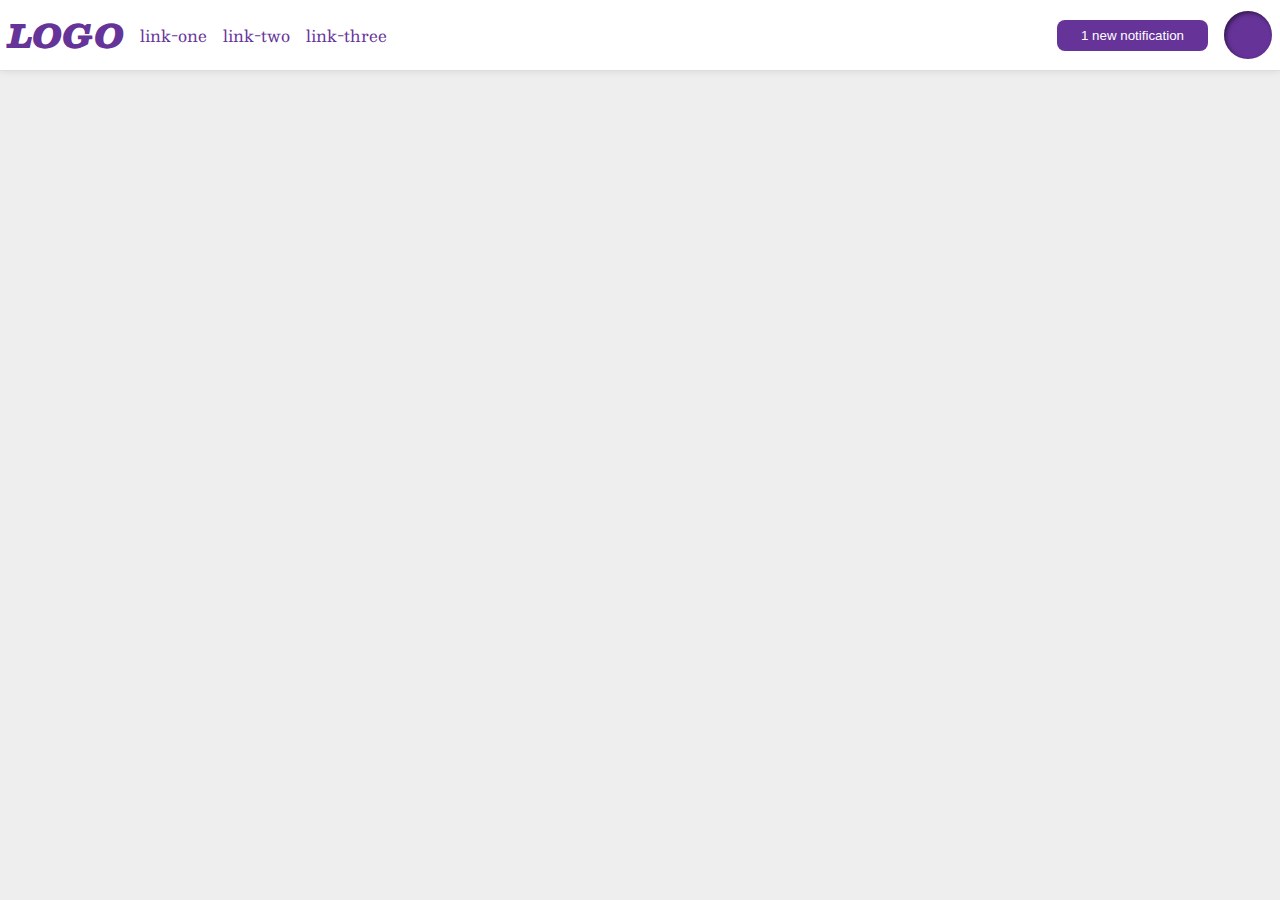
<file: foundations/flex/03-flex-header-2/index.html>
<!DOCTYPE html>
<html lang="en">
  <head>
    <meta charset="UTF-8">
    <meta http-equiv="X-UA-Compatible" content="IE=edge">
    <meta name="viewport" content="width=device-width, initial-scale=1.0">
    <title>Flex Header 2</title>
    <link rel="stylesheet" href="style.css">
  </head>
  <body>
    <div class="header">
      <div class="left">
        <div class="logo">
          LOGO
        </div>
        <ul class="links">
          <li><a href="https://google.com">link-one</a></li>
          <li><a href="https://google.com">link-two</a></li>
          <li><a href="https://google.com">link-three</a></li>
        </ul>
      </div>
      <div class="right">
        <button class="notifications">
          1 new notification
        </button>
        <div class="profile-image"></div>
      </div>
    </div>
  </body>
</html>
</file>
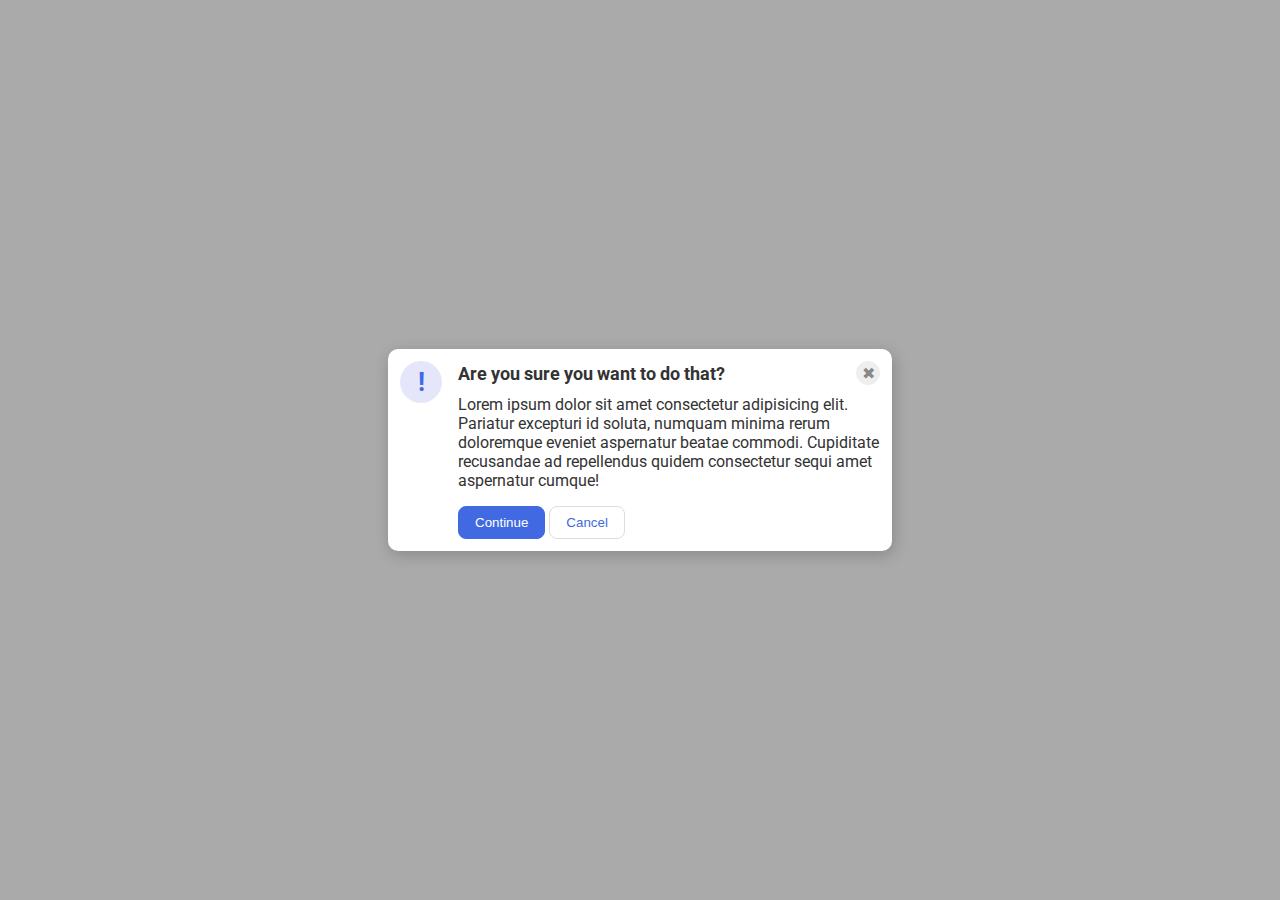
<file: foundations/flex/05-flex-modal/index.html>
<!DOCTYPE html>
<html lang="en">
  <head>
    <meta charset="UTF-8">
    <meta http-equiv="X-UA-Compatible" content="IE=edge">
    <meta name="viewport" content="width=device-width, initial-scale=1.0">
    <link rel="stylesheet" href="style.css">
    <title>Modal</title>
  </head>
  <body>
    <div class="modal">
      <div class="icon">!</div>
      <div class="container">
        <div class="header">
          Are you sure you want to do that?
          <button class="close-button">✖</button>
        </div>
        
        <div class="text">Lorem ipsum dolor sit amet consectetur adipisicing elit. Pariatur excepturi id soluta, numquam minima rerum doloremque eveniet aspernatur beatae commodi. Cupiditate recusandae ad repellendus quidem consectetur sequi amet aspernatur cumque!</div>
        <button class="continue">Continue</button>
        <button class="cancel">Cancel</button>
      </div>


    </div>
  </body>
</html>
</file>
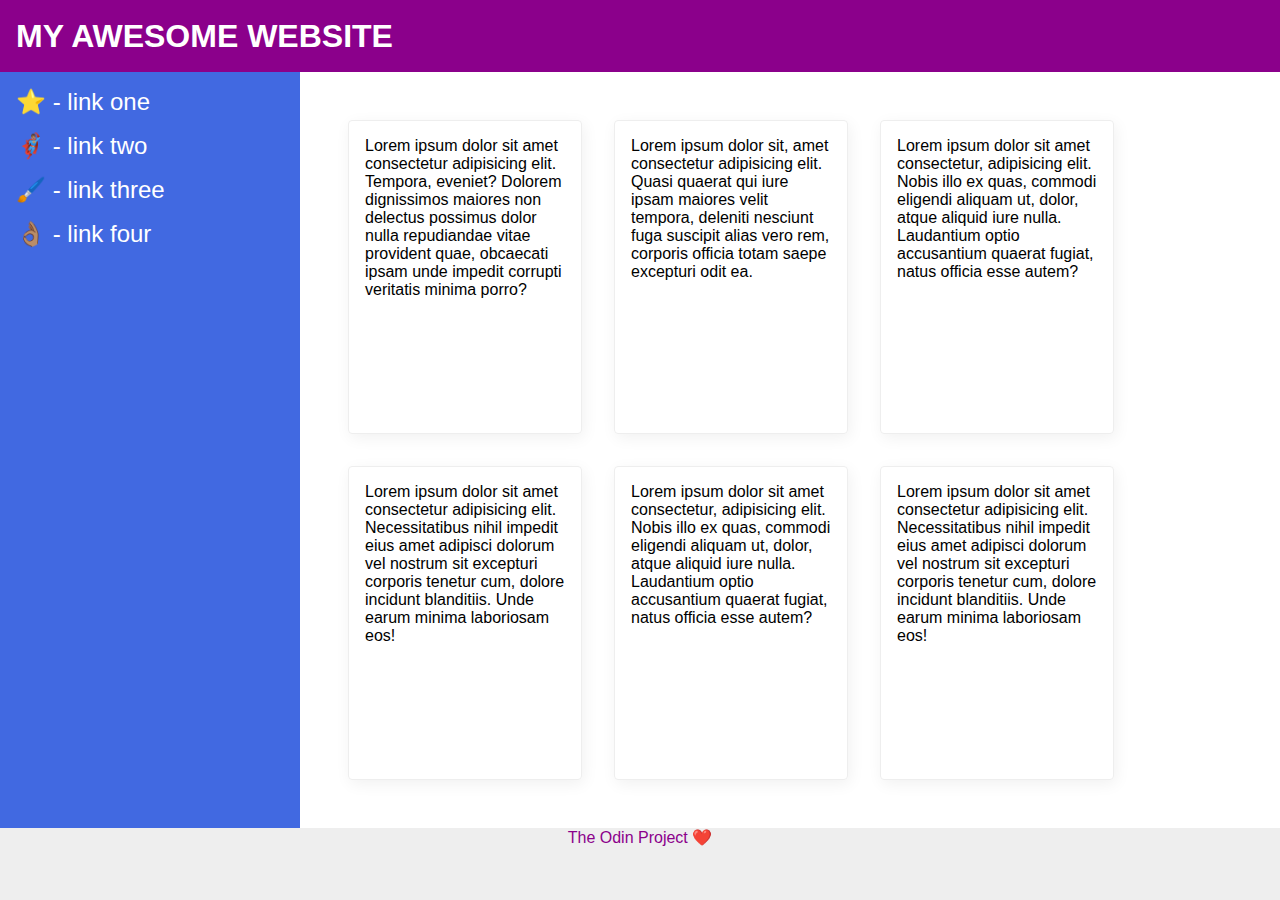
<file: foundations/flex/07-flex-layout-2/index.html>
<!DOCTYPE html>
<html lang="en">
  <head>
    <meta charset="UTF-8">
    <meta http-equiv="X-UA-Compatible" content="IE=edge">
    <meta name="viewport" content="width=device-width, initial-scale=1.0">
    <title>The Holy Grail</title>
    <link rel="stylesheet" href="style.css">
  </head>
  <body>
    <div class="header">
      MY AWESOME WEBSITE
    </div>
    
    <div class = "content">
      <div class="sidebar">
        <ul>
          <li><a href="#">⭐ - link one</a></li>
          <li><a href="#">🦸🏽‍♂️ - link two</a></li>
          <li><a href="#">🖌️ - link three</a></li>
          <li><a href="#">👌🏽 - link four</a></li>
        </ul>
      </div>

      <div class = "card-container">
        <div class="card">Lorem ipsum dolor sit amet consectetur adipisicing elit. Tempora, eveniet? Dolorem dignissimos maiores non delectus possimus dolor nulla repudiandae vitae provident quae, obcaecati ipsam unde impedit corrupti veritatis minima porro?</div>
        <div class="card">Lorem ipsum dolor sit, amet consectetur adipisicing elit. Quasi quaerat qui iure ipsam maiores velit tempora, deleniti nesciunt fuga suscipit alias vero rem, corporis officia totam saepe excepturi odit ea.</div>
        <div class="card">Lorem ipsum dolor sit amet consectetur, adipisicing elit. Nobis illo ex quas, commodi eligendi aliquam ut, dolor, atque aliquid iure nulla. Laudantium optio accusantium quaerat fugiat, natus officia esse autem?</div>
        <div class="card">Lorem ipsum dolor sit amet consectetur adipisicing elit. Necessitatibus nihil impedit eius amet adipisci dolorum vel nostrum sit excepturi corporis tenetur cum, dolore incidunt blanditiis. Unde earum minima laboriosam eos!</div>
        <div class="card">Lorem ipsum dolor sit amet consectetur, adipisicing elit. Nobis illo ex quas, commodi eligendi aliquam ut, dolor, atque aliquid iure nulla. Laudantium optio accusantium quaerat fugiat, natus officia esse autem?</div>
        <div class="card">Lorem ipsum dolor sit amet consectetur adipisicing elit. Necessitatibus nihil impedit eius amet adipisci dolorum vel nostrum sit excepturi corporis tenetur cum, dolore incidunt blanditiis. Unde earum minima laboriosam eos!</div>
      </div>
    </div>
    <div class="footer">
      The Odin Project ❤️
    </div>
  </body>
</html>
</file>
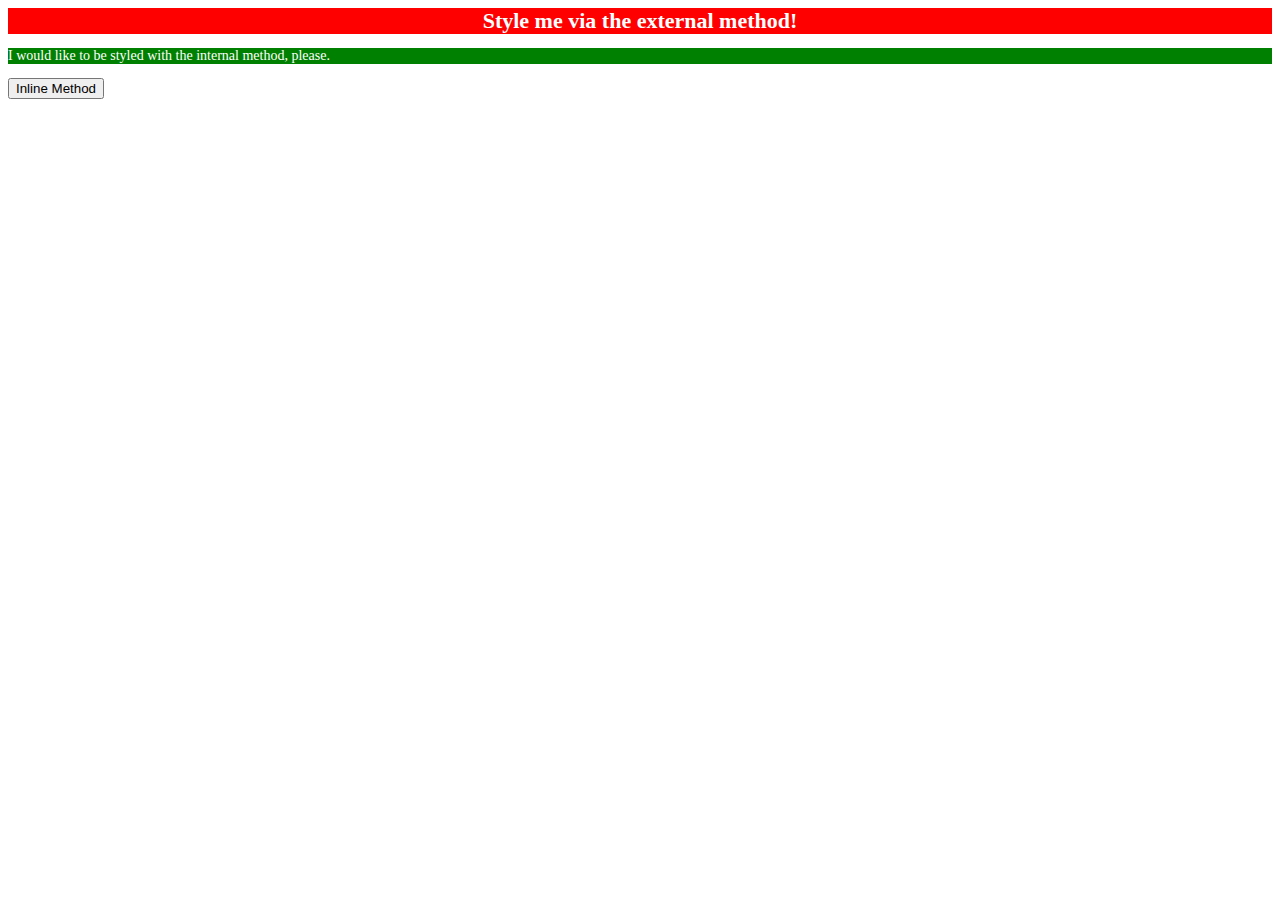
<file: foundations/intro-to-css/01-css-methods/index.html>
<!DOCTYPE html>
<html lang="en">
  <head>
    <meta charset="UTF-8">
    <meta http-equiv="X-UA-Compatible" content="IE=edge">
    <meta name="viewport" content="width=device-width, initial-scale=1.0">
    <title>Methods for Adding CSS</title>
    <link rel="stylesheet" href="styles.css">
    <style>
      p {
          background-color: green;
          color: white;
          font-family: serif;
          font-size: 14px;
      }
    </style>
  </head>
  <body>
    <div class = "first">Style me via the external method!</div>
    <p>I would like to be styled with the internal method, please.</p>
    <button>Inline Method</button>
  </body>
</html>
</file>
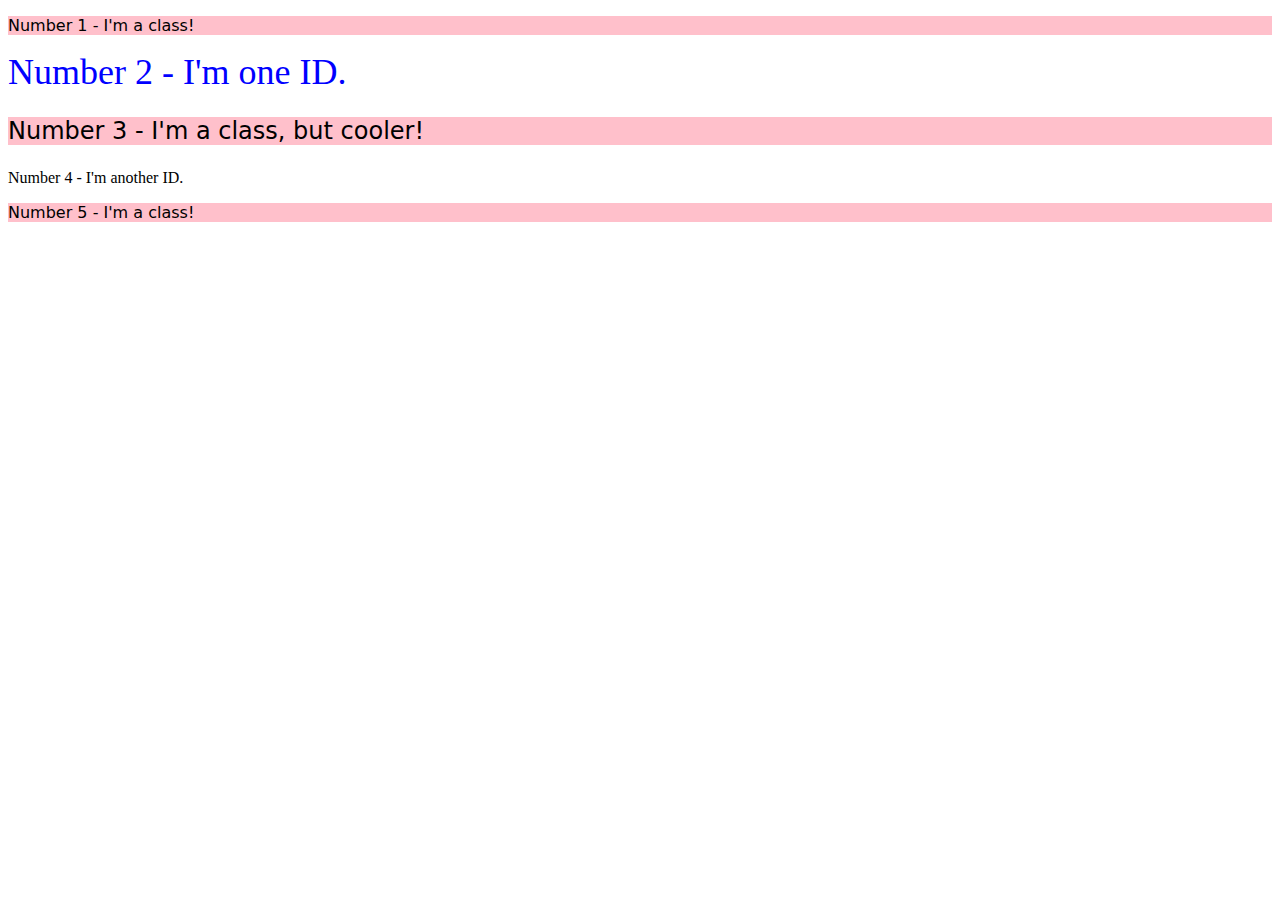
<file: foundations/intro-to-css/02-class-id-selectors/index.html>
<!DOCTYPE html>
<html lang="en">
  <head>
    <meta charset="UTF-8">
    <meta http-equiv="X-UA-Compatible" content="IE=edge">
    <meta name="viewport" content="width=device-width, initial-scale=1.0">
    <title>Class and ID Selectors</title>
    <link rel="stylesheet" href="style.css">
  </head>
  <body>
    <p class = "odd">Number 1 - I'm a class!</p>
    <div id="line2">Number 2 - I'm one ID.</div>
    <p class = "odd coolerclass">Number 3 - I'm a class, but cooler!</p>
    <div>Number 4 - I'm another ID.</div>
    <p class = "odd">Number 5 - I'm a class!</p>
  </body>
</html>
</file>
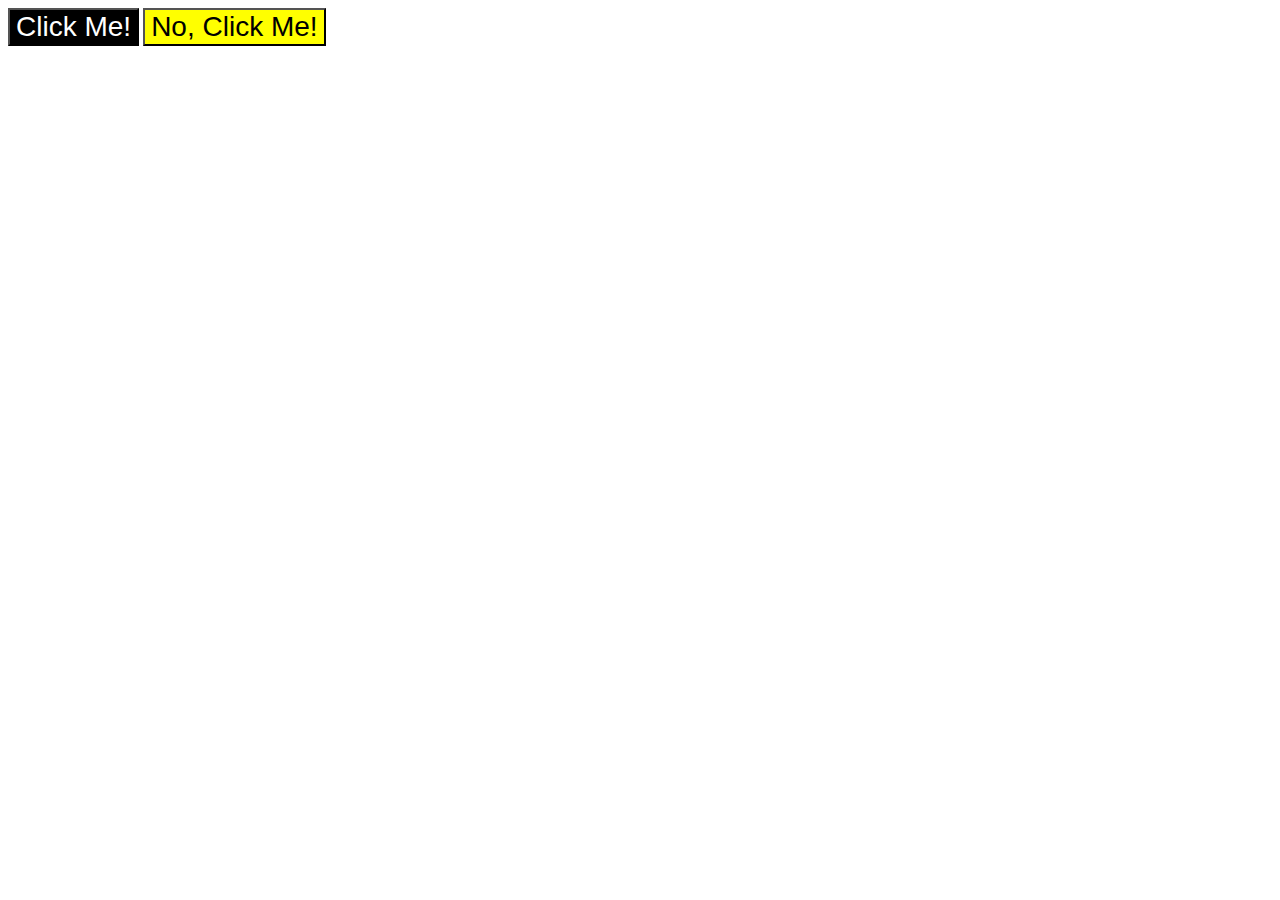
<file: foundations/intro-to-css/03-grouping-selectors/index.html>
<!DOCTYPE html>
<html lang="en">
  <head>
    <meta charset="UTF-8">
    <meta http-equiv="X-UA-Compatible" content="IE=edge">
    <meta name="viewport" content="width=device-width, initial-scale=1.0">
    <title>Grouping Selectors</title>
    <link rel="stylesheet" href="style.css">
  </head>
  <body>
    <button class="first common">Click Me!</button>
    <button class="second common">No, Click Me!</button>
  </body>
</html>
</file>
<file: foundations/flex/03-flex-header-2/style.css>
/* this is some magical font-importing.  
you'll learn about it later. */
@import url('https://fonts.googleapis.com/css2?family=Besley:ital,wght@0,400;1,900&display=swap');

body {
  margin: 0;
  background: #eee;
  font-family: Besley, serif;
}

.header {
  background: white;
  border-bottom: 1px solid #ddd;
  box-shadow: 0 0 8px rgba(0,0,0,.1);

  display: flex;
  padding:8px;
  justify-content: space-between;
  
}

.profile-image {
  background: rebeccapurple;
  box-shadow: inset 2px 2px 4px rgba(0,0,0,.5);
  border-radius: 50%;
  width: 48px;
  height: 48px;
  
}

.logo {
  color: rebeccapurple;
  font-size: 32px;
  font-weight: 900;
  font-style: italic;
}

button {
  border: none;
  border-radius: 8px;
  background: rebeccapurple;
  color: white;
  padding: 8px 24px;

}

a {
  /* this removes the line under our links */
  text-decoration: none;
  color: rebeccapurple;
}

ul {
  list-style-type: none;

  display: flex;
  margin: 0;
  padding: 0;
  gap: 16px;
}

.left, .right {
  display: flex;
  align-items: center;
  gap: 16px;
}
</file>
<file: foundations/flex/05-flex-modal/style.css>
@import url('https://fonts.googleapis.com/css2?family=Roboto:wght@400;700&display=swap');

html, body {
  height: 100%;
}

body {
  font-family: Roboto, sans-serif;
  margin: 0;
  background: #aaa;
  color: #333;
  /* I'll give you this one for free lol */
  display: flex;
  align-items: center;
  justify-content: center;
}

.modal {
  background: white;
  width: 480px;
  border-radius: 10px;
  box-shadow: 2px 4px 16px rgba(0,0,0,.2);

  padding:12px;
  display: flex;
  gap:16px;
  
}

.icon {
  color: royalblue;
  font-size: 26px;
  font-weight: 700;
  background: lavender;
  width: 42px;
  height: 42px;
  border-radius: 50%;
  display: flex;
  align-items: center;
  justify-content: center;

  flex-shrink: 0;
}

.close-button {
  background: #eee;
  border-radius: 50%;
  color: #888;
  font-weight: 400;
  font-size: 16px;
  height: 24px;
  width: 24px;
  display: flex;
  align-items: center;
  justify-content: center;
  border: 1px solid #eee;
  padding: 0;
}

button {
  cursor: pointer;
  padding: 8px 16px;
  border-radius: 8px;
}

button.continue {
  background: royalblue;
  border: 1px solid royalblue;
  color: white;
}

button.cancel {
  background: white;
  border: 1px solid #ddd;
  color: royalblue;
}

.header {
  font-weight: bold;
  font-size: 18px;
  display: flex;
  align-items: center;
  justify-content: space-between;
  margin-bottom: 10px;
  
}

.text{
  margin-bottom: 16px;
}
</file>
<file: foundations/flex/07-flex-layout-2/style.css>
body {
  font-family: -apple-system, BlinkMacSystemFont, 'Segoe UI', Roboto, Oxygen, Ubuntu, Cantarell, 'Open Sans', 'Helvetica Neue', sans-serif;
  margin: 0;
  min-height: 100vh;
  /* añadido */
  display:flex;
  flex-direction: column;
}

.header {
  height: 72px;
  background: darkmagenta;
  color: white;
  /* añadido*/
  font-size: 32px;
  font-weight: 900;
  padding: 0 16px;
  display: flex;
  align-items: center;
  
}

.footer {
  height: 72px;
  background: #eee;
  color: darkmagenta;
  /* añadido */
  text-align: center;
  align-items: center;
  justify-content: center;
  
}

.sidebar {
  width: 300px;
  background: royalblue;
  box-sizing: border-box;
  /* añadido */
  /*flex-basis:300px;*/
  flex-shrink: 0;
  padding:16px;
}

.card {
  border: 1px solid #eee;
  box-shadow: 2px 4px 16px rgba(0,0,0,.06);
  border-radius: 4px;
  /* añadido */
  width: 200px;
  padding:16px;
}

/* añadidos */
.content {
  flex:1;

  display:flex;
}

.card-container{
  /*flex:1;*/
  
  display: flex;
  flex-wrap: wrap;
  padding:48px;
  /*justify-content: space-between;*/
  gap:32px;
}

a {
  text-decoration: none;
  color:white;
  font-size: 24px;
}

ul {
  list-style-type: none;
  margin:0;
  padding:0;
}

li{
  margin-bottom: 16px;
}
</file>
<file: foundations/intro-to-css/01-css-methods/styles.css>
.first {
    background-color: red;
    color: white;
    font-family: serif;
    font-weight: bold;
    font-size: 22px;
    text-align: center;
}
</file>
<file: foundations/intro-to-css/02-class-id-selectors/style.css>
.coolerclass {
    font-size: 24px;    
}

.odd{
    font-family: Verdana, DejaVu Sans, sans-serif;
    background-color: #ffc0cb;
}

#line2 {
    color: rgb(0, 0, 255);
    font-size: 36px;
}

#line4 {
    background-color: hsl(120, 73%, 75%);
    font-size: 24px;
    font-weight: bold;
}
</file>
<file: foundations/intro-to-css/03-grouping-selectors/style.css>
.first, 
.second {
    font-size: 28px;
    font-family: Helvetica,"Times New Roman",sans-serif;
}

.first {
    background-color: black;
    color:white;
}

.second {
    background-color: yellow;

}
</file>
